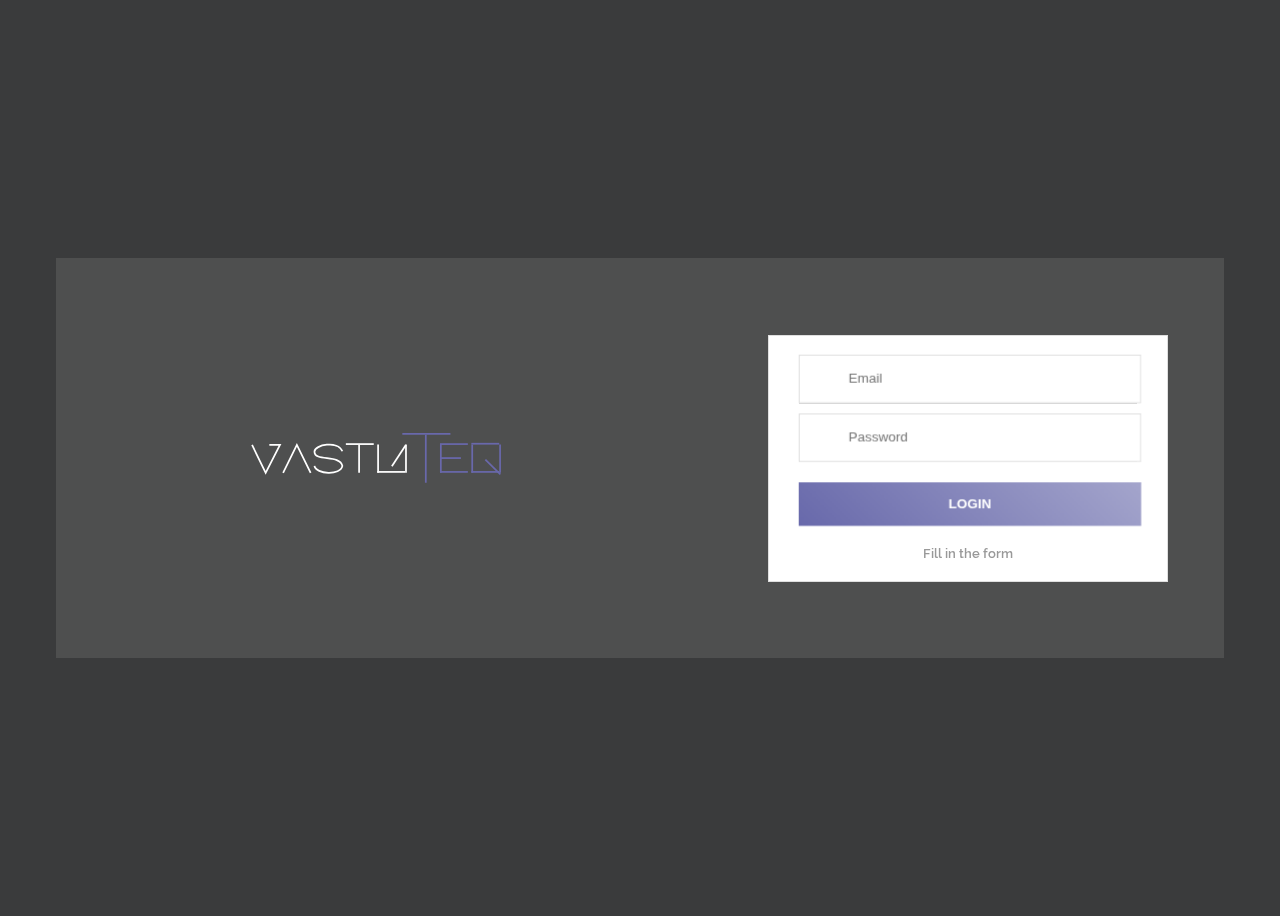
<file: index.html>
<!DOCTYPE html>
<html lang="en">
<head>
    <meta charset="UTF-8">
    <meta name="viewport" content="width=device-width, initial-scale=1.0">
    <title>vastuTeq</title>

    <!-- FAVICON -->
    <link rel="icon" href="icons/favicon.ico" type="image/ico">
    <!-- FONTAWESOME CSS -->
    <link rel="stylesheet" href="assets/fontawesome/css/all.min.css">
    <!-- CUSTOM CSS -->
    <link rel="stylesheet" href="css/index.css">
    <!-- JQUERY -->
    <script src="js/helper/jquery.min.js"></script>
    <!-- D3 JS SCRIPT -->
    <script src="js/main.js" type="module" defer></script>

</head>
<body style="background-color: #3a3b3c;">
    <section class="--login-page">
        <div class="logo-box">
            <img class="logo" src="assets/logo/logo2.svg" alt="logo">
        </div>
        <div class="login-box">
            <div class="form" id="form">
                <div class="field email">
                  <div class="icon"></div>
                  <input class="input" id="email" type="email" placeholder="Email" autocomplete="off"/>
                </div>
                <div class="field password">
                  <div class="icon"></div>
                  <input class="input" id="password" type="password" placeholder="Password"/>
                </div>
                <button class="button" id="submit">LOGIN
                  <div class="side-top-bottom"></div>
                  <div class="side-left-right"></div>
                </button><small>Fill in the form</small>
            </div>
        </div>
    </section>
</body>
</html>
</file>
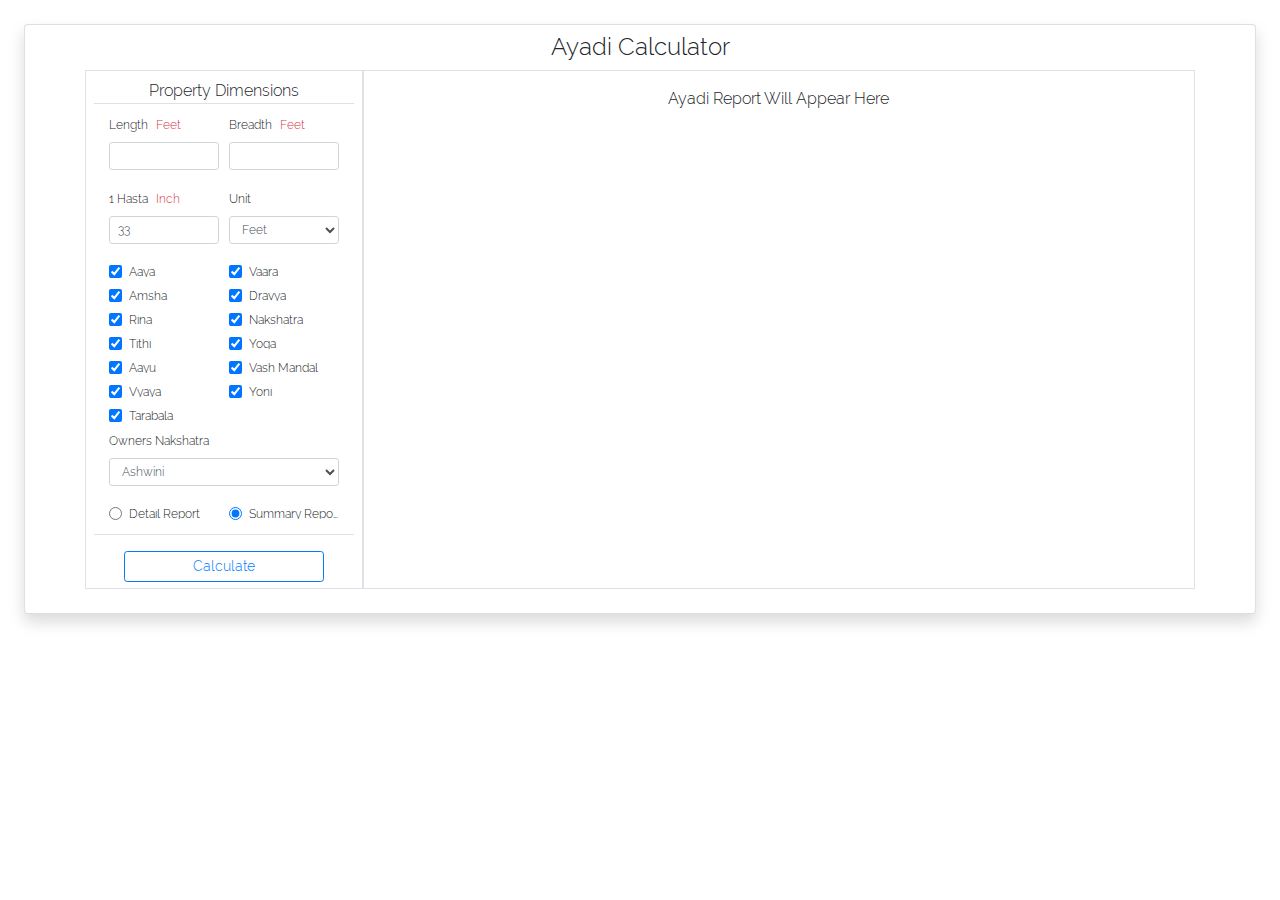
<file: ayadi.html>
<!DOCTYPE html>
<html lang="en">
<head>
    <meta charset="UTF-8">
    <meta name="viewport" content="width=device-width, initial-scale=1.0">
    <title>vastuTeq</title>
    <!-- FAVICON -->
    <link rel="icon" href="assets/icons/favicon.ico" type="image/ico">
    <!-- BOOTSTRAP CSS -->
    <link rel="stylesheet" href="css/bootstrap.min.css">
    <!-- FONTAWESOME CSS -->
    <link rel="stylesheet" href="assets/fontawesome/css/all.min.css">
    <!-- CUSTOM CSS -->
    <link rel="stylesheet" href="css/ayadi.css">


    <!-- JQUERY -->
    <script src="js/helper/jquery.min.js"></script>
    <!-- POPPER JS -->
    <script src="js/helper/popper.min.js"></script>
    <!-- BOOTSTRAP JS -->
    <script src="js/helper/bootstrap.min.js"></script>
    <!-- D3 JS SCRIPT -->
    <script src="js/d3.min.js"></script>
    <!-- FONTAWESOME JS -->
    <script src="assets/fontawesome/js/all.min.js"></script>
    <!-- CUSTOM JS -->
</head>
<body>
    <section class="ayadi-container p-4">
        <div class="card p-2 pb-4">
            <h4 class="text-center">Ayadi Calculator</h4>
            <div class="container d-flex justify-content-center overflow-auto">
                <div class="w-25 border p-2">

                    <div class="container text-center border-bottom">
                        Property Dimensions
                    </div>

                    <div class="container mt-2">
                        <div class="form-row">
                            <div class="col-md-6">
                                <div class="form-group">
                                    <label class="text-sm" for="exampleFormControlInput1">Length</label><span class="text-sm ml-2 text-danger unit-text">Feet</span>
                                    <input type="number" class="form-control form-control-sm text-sm" id="exampleFormControlInput1" placeholder="" name="length">
                                </div>
                            </div>
                            <div class="col-md-6">
                                <div class="form-group">
                                    <label class="text-sm" for="exampleFormControlInput1">Breadth</label><span class="text-sm ml-2 text-danger unit-text">Feet</span>
                                    <input type="number" class="form-control form-control-sm text-sm" id="exampleFormControlInput1" placeholder="" name="breadth">
                                </div>
                            </div>
                            <div class="col-md-6">
                                <div class="form-group">
                                    <label class="text-sm" for="exampleFormControlInput1">1 Hasta</label><span class="text-sm ml-2 text-danger">Inch</span>
                                    <input type="number" class="form-control form-control-sm text-sm" id="exampleFormControlInput1" placeholder="" name="hasta" value="33">
                                </div>
                            </div>
                            <div class="col-md-6">
                                <div class="form-group">
                                    <label class="text-sm" for="exampleFormControlInput1">Unit</label>
                                    <select class="form-control form-control-sm text-sm" name="dimension-unit">
                                        <option value="feet" selected>Feet</option>
                                        <option value="inch">Inch</option>
                                        <option value="meter">Meter</option>
                                        <option value="yard">Yard</option>
                                    </select>
                                </div>
                            </div>
                        </div>
                    </div>

                    <div class="container">
                       <div class="form-row">
                           <div class="col-md-6">
                               <div class="form-check">
                                    <input class="form-check-input" type="checkbox" value="" id="defaultCheck1" checked>
                                    <label class="form-check-label text-sm overflow-elipsis" for="defaultCheck1">
                                    Aaya
                                    </label>
                                </div>
                            </div>
                            <div class="col-md-6">
                                <div class="form-check">
                                     <input class="form-check-input" type="checkbox" value="" id="defaultCheck1" checked>
                                     <label class="form-check-label text-sm overflow-elipsis" for="defaultCheck1">
                                     Vaara
                                     </label>
                                 </div>
                            </div>
                            <div class="col-md-6">
                                <div class="form-check">
                                     <input class="form-check-input" type="checkbox" value="" id="defaultCheck1" checked>
                                     <label class="form-check-label text-sm overflow-elipsis" for="defaultCheck1">
                                     Amsha
                                     </label>
                                 </div>
                            </div>
                            <div class="col-md-6">
                                <div class="form-check">
                                     <input class="form-check-input" type="checkbox" value="" id="defaultCheck1" checked>
                                     <label class="form-check-label text-sm overflow-elipsis" for="defaultCheck1">
                                     Dravya
                                     </label>
                                 </div>
                            </div>
                            <div class="col-md-6">
                                <div class="form-check">
                                     <input class="form-check-input" type="checkbox" value="" id="defaultCheck1" checked>
                                     <label class="form-check-label text-sm overflow-elipsis" for="defaultCheck1">
                                     Rina
                                     </label>
                                 </div>
                            </div>
                            <div class="col-md-6">
                                <div class="form-check">
                                     <input class="form-check-input" type="checkbox" value="" id="defaultCheck1" checked>
                                     <label class="form-check-label text-sm overflow-elipsis" for="defaultCheck1">
                                     Nakshatra
                                     </label>
                                 </div>
                            </div>
                            <div class="col-md-6">
                                <div class="form-check">
                                     <input class="form-check-input" type="checkbox" value="" id="defaultCheck1" checked>
                                     <label class="form-check-label text-sm overflow-elipsis" for="defaultCheck1">
                                     Tithi
                                     </label>
                                 </div>
                            </div>
                            <div class="col-md-6">
                                <div class="form-check">
                                     <input class="form-check-input" type="checkbox" value="" id="defaultCheck1" checked>
                                     <label class="form-check-label text-sm overflow-elipsis" for="defaultCheck1">
                                     Yoga
                                     </label>
                                 </div>
                             </div>
                             <div class="col-md-6">
                                <div class="form-check">
                                     <input class="form-check-input" type="checkbox" value="" id="defaultCheck1" checked>
                                     <label class="form-check-label text-sm overflow-elipsis" for="defaultCheck1">
                                     Aayu
                                     </label>
                                 </div>
                             </div>
                             <div class="col-md-6">
                                <div class="form-check">
                                     <input class="form-check-input" type="checkbox" value="" id="defaultCheck1" checked>
                                     <label class="form-check-label text-sm overflow-elipsis" for="defaultCheck1">
                                     Vash Mandal
                                     </label>
                                 </div>
                             </div>
                             <div class="col-md-6">
                                <div class="form-check">
                                     <input class="form-check-input" type="checkbox" value="" id="defaultCheck1" checked>
                                     <label class="form-check-label text-sm overflow-elipsis" for="defaultCheck1">
                                     Vyaya
                                     </label>
                                 </div>
                             </div>
                             <div class="col-md-6">
                                <div class="form-check">
                                     <input class="form-check-input" type="checkbox" value="" id="defaultCheck1" checked>
                                     <label class="form-check-label text-sm overflow-elipsis" for="defaultCheck1">
                                     Yoni
                                     </label>
                                 </div>
                             </div>
                             <div class="col-md-6">
                                <div class="form-check">
                                     <input class="form-check-input" type="checkbox" value="" id="defaultCheck1" checked>
                                     <label class="form-check-label text-sm overflow-elipsis" for="defaultCheck1">
                                     Tarabala
                                     </label>
                                 </div>
                             </div>
                             <div class="col-md-12">
                                <div class="form-group">
                                    <label class="text-sm" for="exampleFormControlInput1">Owners Nakshatra</label>
                                    <select class="form-control form-control-sm text-sm" name="owner-nakshatra">
                                    </select>
                                </div>
                             </div>
                       </div> 
                    </div>

                    <div class="container">
                        <div class="form-row">
                            <div class="col-md-6">
                                <div class="form-check">
                                    <input class="form-check-input" type="radio" name="exampleRadios" id="exampleRadios1" value="option1" checked>
                                    <label class="form-check-label text-sm overflow-elipsis" for="exampleRadios1">
                                      Detail Report
                                    </label>
                                  </div>
                            </div>
                            <div class="col-md-6">
                                <div class="form-check">
                                    <input class="form-check-input" type="radio" name="exampleRadios" id="exampleRadios1" value="option1" checked>
                                    <label class="form-check-label text-sm overflow-elipsis" for="exampleRadios1">
                                      Summary Report
                                    </label>
                                  </div>
                            </div>
                        </div>
                    </div>

                    <div class="container mt-2 border-top pt-3">
                        <div class="col-md-12">
                            <button type="submit" class="btn btn-outline-primary btn-sm btn-block calculate-btn">Calculate</button>
                        </div>
                    </div>

                </div>

                <div class="w-75 border p-3 display-report-area overflow-auto text-center">
                    Ayadi Report Will Appear Here
                </div>
            </div>
        </div>
    </section>

    <script src="js/ayadi.js" type="module" defer></script>
</body>
</html>
</file>
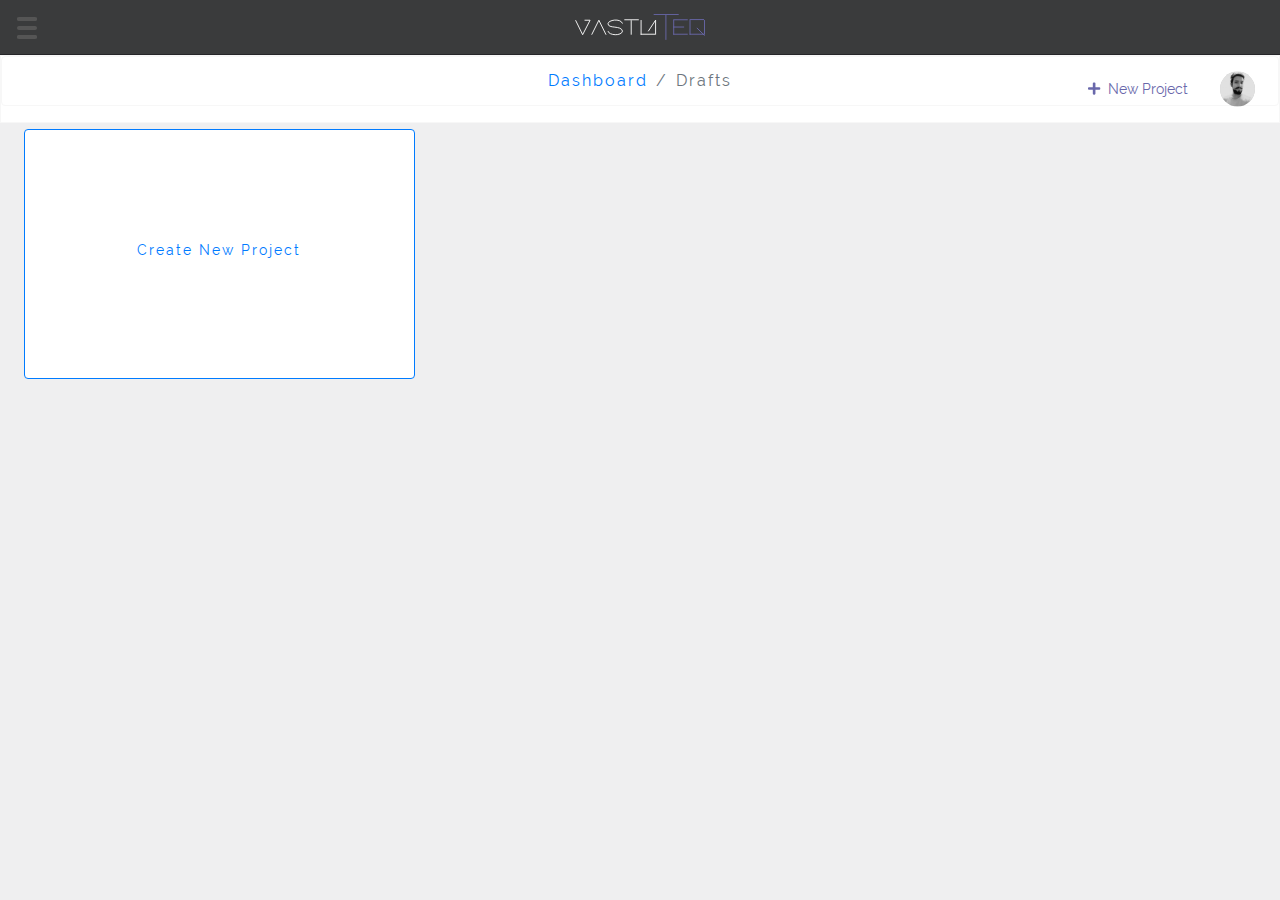
<file: dashboard.html>
<!DOCTYPE html>
<html lang="en">

<head>
    <meta charset="UTF-8">
    <meta name="viewport" content="width=device-width, initial-scale=1.0">
    <title>vastuTeq</title>

    <!-- FAVICON -->
    <link rel="icon" href="assets/icons/favicon.ico" type="image/ico">
    <!-- BOOTSTRAP CSS -->
    <link rel="stylesheet" href="css/bootstrap.min.css">
    <!-- FONTAWESOME CSS -->
    <link rel="stylesheet" href="assets/fontawesome/css/all.min.css">
    <!-- CUSTOM CSS -->
    <link rel="stylesheet" href="css/main.css">


    <!-- JQUERY -->
    <script src="js/helper/jquery.min.js"></script>
    <!-- POPPER JS -->
    <script src="js/helper/popper.min.js"></script>
    <!-- BOOTSTRAP JS -->
    <script src="js/helper/bootstrap.min.js"></script>
    <!-- FONTAWESOME JS -->
    <script src="assets/fontawesome/js/all.min.js"></script>
    <!-- D3 JS -->
    <script src="js/d3.min.js"></script>
    <!-- CUSTOM JS -->
    <script src="js/dashboard.js" type="module" defer></script>

</head>

<body>
    <!-- 
    //////////////////////////////// --- H E A D E R ---  ////////////////////////////////
    -->
    <section class="header">
        <div class="title-bar">
            <img class="logo" src="assets/logo/logo2.svg" alt="logo" width="130">
        </div>
        <div id="dynamicBar">
            <nav aria-label="breadcrumb">
                <ol class="breadcrumb">
                    <li class="breadcrumb-item"><a href="#">Dashboard</a></li>
                    <li class="breadcrumb-item active" aria-current="page">Drafts</li>
                </ol>
            </nav>
            <div class="dynamicbar-right">
                <button type="button" class="btn btn-sm btn-outline rounded-0" data-toggle="modal"
                    data-target="#modal"><i class="fas fa-plus"></i>&nbsp;&nbsp;New Project</button>
                <img class="profile thumbnail rounded-circle" src="assets/images/thumbnail.png" alt="user" width="20"
                    id="profileButton" data-toggle="dropdown" aria-haspopup="true" aria-expanded="false">
                <div class="dropdown-menu dropdown-menu-right" aria-labelledby="profileButton">
                    <a class="dropdown-item modal__trigger" href="#" data-modal="#modal3"><i
                            class="fas fa-cog"></i>&nbsp;&nbsp;Setting</a>
                    <a class="dropdown-item" href="#"><i class="fas fa-sign-out-alt"></i>&nbsp;&nbsp;Sign Out</a>
                </div>
            </div>
        </div>
    </section>

    <!-- M E N U  I C O N -->
    <span class="toggle-button">
        <div class="menu-bar menu-bar-top"></div>
        <div class="menu-bar menu-bar-middle"></div>
        <div class="menu-bar menu-bar-bottom"></div>
    </span>

    <!-- M E N U  I T E M S -->
    <div class="menu-wrap">
        <div class="menu-sidebar">
            <ul class="menu">
                <li><a href="#">Home</a></li>
                <li><a href="#">Dashboard</a></li>
                <li><a href="#">Client</a></li>
                <li><a href="#">Properties</a></li>
                <!-- <li class="menu-item-has-children"><a href="#">Click The Arrow</a>
                    <span class="sidebar-menu-arrow"></span>
                    <ul class="sub-menu">
                        <li><a href="#">Alignment</a></li>
                        <li><a href="#">Markup</a></li>
                        <li><a href="#">Comments</a></li>
                    </ul>
                </li> -->
                <li><a target="_blank" href="ayadi.html">Ayadi Calculator</a></li>
                <li><a target="_blank" href="devtas.html">Devtas</a></li>
            </ul>
        </div>
    </div>


    <!-- 
    //////////////////////////////// --- D R A W  A R E A ---  ////////////////////////////////
    -->
    <section id="mainArea" class="p-4">
            <div id="mapsContainer" class="row justify-content-md-start">
                <div class="col-lg-4 col-md-6 col-sm-12 mb-4">
                    <div class="card rounded border border-primary bubbly-button" data-toggle="modal"
                        data-target="#modal">
                        <div class="card-body d-flex justify-content-center align-items-center">
                            <h5 class="text-small text-primary create-new">Create New Project</h5>
                        </div>
                    </div>
                </div>

                <!-- <div class="col-lg-4 col-md-6 col-sm-12 mb-4">
                    <div class="card rounded bubbly-button p-1">
                        <img class="card-img-top" src="/assets/images/swastika.svg" alt="Card image cap">
                        <div class="card-body">
                            <div class="project-name card-text">
                                Project Name
                            </div>
                            <div class="last-update card-text">
                                Last edited 19 hours ago
                            </div>
                        </div>
                    </div>
                </div>
                <div class="col-lg-4 col-md-6 col-sm-12 mb-4">
                    <div class="card rounded bubbly-button p-1">
                        <img class="card-img-top" src="/assets/images/om.svg" alt="Card image cap">
                        <div class="card-body">
                            <div class="project-name card-text">
                                Project Name
                            </div>
                            <div class="last-update card-text">
                                Last edited 19 hours ago
                            </div>
                        </div>
                    </div>
                </div>
                <div class="col-lg-4 col-md-6 col-sm-12 mb-4">
                    <div class="card rounded bubbly-button p-1">
                        <img class="card-img-top" src="/assets/images/swastika.svg" alt="Card image cap">
                        <div class="card-body">
                            <div class="project-name card-text">
                                Project Name
                            </div>
                            <div class="last-update card-text">
                                Last edited 19 hours ago
                            </div>
                        </div>
                    </div>
                </div>
                <div class="col-lg-4 col-md-6 col-sm-12 mb-4">
                    <div class="card rounded bubbly-button p-1">
                        <img class="card-img-top" src="/assets/images/om.svg" alt="Card image cap">
                        <div class="card-body">
                            <div class="project-name card-text">
                                Project Name
                            </div>
                            <div class="last-update card-text">
                                Last edited 19 hours ago
                            </div>
                        </div>
                    </div>
                </div> -->
            </div>
    </section>

    <!-- 
    //////////////////////////////// --- R I G H T  S I D E B A R ---  ////////////////////////////////
    -->
    <!-- <section class="right-sidebar"></section> -->


    <!-- 
    //////////////////////////////// --- A P P  M O D A L ---  ////////////////////////////////
    -->

    <div class="modal fade" id="modal" tabindex="-1" role="dialog" aria-labelledby="exampleModalLabel"
        aria-hidden="true">
        <div class="modal-dialog modal-dialog-centered modal-lg" role="document">
            <div class="modal-content">
                <div class="modal-header p-1 pl-3 pr-3">
                    <h5 class="modal-title" id="exampleModalLabel">Client & Property</h5>
                    <button type="button" class="close" data-dismiss="modal" aria-label="Close">
                        <span aria-hidden="true">&times;</span>
                    </button>
                </div>
                <div class="modal-body">
                    <h5 class="mb-4">Client Info</h5>
                    <form>
                        <div class="form-row">
                            <div class="form-group col-md-6">
                                <label for="inputEmail4">Full Name</label>
                                <input type="text" class="form-control form-control-sm" id="inputEmail4"
                                    placeholder="Name">
                            </div>
                            <div class="form-group col-md-6">
                                <label for="inputEmail4">Mobile No.</label>
                                <input type="number" class="form-control form-control-sm" id="inputEmail4"
                                    placeholder="Mobile No.">
                            </div>
                        </div>
                        <div class="form-row">
                            <div class="form-group col-md-6">
                                <label for="inputEmail4">Email</label>
                                <input type="email" class="form-control form-control-sm" id="inputEmail4"
                                    placeholder="Email">
                            </div>
                            <div class="form-group col-md-6">
                                <label for="inputAddress">Address</label>
                                <input type="text" class="form-control form-control-sm" id="inputAddress"
                                    placeholder="1234 Main St">
                            </div>
                        </div>

                        <h5 class="mb-4">Property Info</h5>
                        <div class="form-row">
                            <div class="form-group col-md-4">
                                <label for="inputEmail4">Name</label>
                                <input type="text" class="form-control form-control-sm" id="inputEmail4"
                                    placeholder="property name">
                            </div>
                            <div class="form-group col-md-4">
                                <label for="inputEmail4">Category</label>
                                <input type="text" class="form-control form-control-sm" id="inputEmail4"
                                    placeholder="property category">
                            </div>
                            <div class="form-group col-md-4">
                                <label for="inputEmail4">Type</label>
                                <input type="text" class="form-control form-control-sm" id="inputEmail4"
                                    placeholder="property type">
                            </div>
                        </div>
                        <div class="form-row">
                            <div class="form-group col-md-6">
                                <label for="inputEmail4">Owner</label>
                                <input type="text" class="form-control form-control-sm" id="inputEmail4"
                                    placeholder="property owner">
                            </div>
                            <div class="form-group col-md-6">
                                <label for="inputAddress">Address</label>
                                <input type="text" class="form-control form-control-sm" id="inputAddress"
                                    placeholder="property address">
                            </div>
                        </div>
                    </form>
                    <div class="modal-footer p-1 pl-3 pr-3">
                        <button type="button" class="btn btn-outline-secondary btn-sm rounded-0" data-dismiss="modal">Close</button>
                        <button type="button" class="btn btn-outline-primary btn-sm rounded-0 save-info">Save Info</button>
                    </div>
                </div>
            </div>
        </div>

</body>

</html>
</file>
<file: css/index.css>
/***
-------------------- A P P  F O N T S --------------------
***/

@font-face {
  font-family: "Raleway-Thin";
  src: url("/assets/fonts/Raleway-Thin.ttf");
}
@font-face {
  font-family: "Raleway-Light";
  src: url("/assets/fonts/Raleway-Light.ttf");
}
@font-face {
  font-family: "Raleway-Regular";
  src: url("/assets/fonts/Raleway-Regular.ttf");
}
@font-face {
  font-family: "Raleway-SemiBold";
  src: url("/assets/fonts/Raleway-SemiBold.ttf");
}
@font-face {
  font-family: "Raleway-Bold";
  src: url("/assets/fonts/Raleway-Bold.ttf");
}



/***
-------------------- L O G I N  P A G E  S T A R T S --------------------
***/

*, *::before, *::after {
    box-sizing: border-box;
}

body {
  height: 100vh;
  display: flex;
  justify-content: center;
  align-items: center;
  padding: 3rem;
  font-family: 'Raleway-SemiBold';
}
 
.--login-page {
    width: 100%;
    height: 400px;
    display: flex;
    justify-content: space-between;
    align-items: center;
    padding: 3.5rem;

    background-color: rgba(255,255,255,0.1);
  
    /* background: url('/assets/images/favicon.svg') no-repeat;
    background-position: center; */

}

.logo {
    width: 250px;
}

.logo-box {
    width: 50%;
    display: flex;
    justify-content: center;
    align-items: center;
}

.login-box {
    display: flex;
    justify-content: center;
    align-items: center;
}

.form {
    margin: auto;
    width: 400px;
    padding: 20px 30px;
    background: #fff;
    border: 1px solid #dfdfdf;
    -webkit-transform-style: preserve-3d;
            transform-style: preserve-3d;
    -webkit-perspective-origin: 50px center;
            perspective-origin: 50px center;
    -webkit-perspective: 2000px;
            perspective: 2000px;
    -webkit-transition: -webkit-transform 1s ease;
    transition: -webkit-transform 1s ease;
    transition: transform 1s ease;
    transition: transform 1s ease, -webkit-transform 1s ease;
  }
  .form::before, .form::after {
    content: "";
    position: absolute;
    width: 100%;
    left: 0;
  }
  .form::before {
    height: 100%;
    top: 0;
    -webkit-transform: translateZ(-100px);
            transform: translateZ(-100px);
    background: #333;
    opacity: 0.3;
  }
  .form::after {
    content: "SUCCESS!";
    -webkit-transform: translateY(-50%) translateZ(-101px) scaleX(-1);
            transform: translateY(-50%) translateZ(-101px) scaleX(-1);
    top: 50%;
    color: #222;
    text-align: center;
    font-weight: bold;
  }
  
  .field {
    position: relative;
    background: #cfcfcf;
    -webkit-transform-style: preserve-3d;
            transform-style: preserve-3d;
  }
  .field + .field {
    margin-top: 10px;
  }
  
  .icon {
    width: 24px;
    height: 24px;
    position: absolute;
    top: calc(50% - 12px);
    left: 12px;
    -webkit-transform: translateZ(50px);
            transform: translateZ(50px);
    -webkit-transform-style: preserve-3d;
            transform-style: preserve-3d;
  }
  .icon::before, .icon::after {
    content: "";
    display: block;
    width: 100%;
    height: 100%;
    position: absolute;
    top: 0;
    left: 0;
  }
  .icon::after {
    -webkit-transform: translateZ(-23px);
            transform: translateZ(-23px);
    opacity: 0.5;
  }
  
  .input {
    border: 1px solid #dfdfdf;
    background: #fff;
    height: 48px;
    line-height: 48px;
    padding: 0 10px 0 48px;
    width: 100%;
    -webkit-transform: translateZ(26px);
            transform: translateZ(26px);
  }
  
  .button {
    display: block;
    width: 100%;
    border: 0;
    text-align: center;
    font-weight: bold;
    color: #fff;
    background: linear-gradient(45deg, #6869ab, #a4a5cc);
    margin-top: 20px;
    padding: 14px;
    position: relative;
    -webkit-transform-style: preserve-3d;
            transform-style: preserve-3d;
    -webkit-transform: translateZ(26px);
            transform: translateZ(26px);
    -webkit-transition: -webkit-transform 0.3s ease;
    transition: -webkit-transform 0.3s ease;
    transition: transform 0.3s ease;
    transition: transform 0.3s ease, -webkit-transform 0.3s ease;
    cursor: pointer;
  }
  .button:hover {
    -webkit-transform: translateZ(13px);
            transform: translateZ(13px);
  }
  
  .side-top-bottom {
    width: 100%;
  }
  .side-top-bottom::before, .side-top-bottom::after {
    content: "";
    width: 100%;
    height: 26px;
    background: linear-gradient(45deg, #6869ab, #a4a5cc);
    position: absolute;
    left: 0;
  }
  .side-top-bottom::before {
    -webkit-transform-origin: center top;
            transform-origin: center top;
    -webkit-transform: translateZ(-26px) rotateX(90deg);
            transform: translateZ(-26px) rotateX(90deg);
    top: 0;
  }
  .side-top-bottom::after {
    -webkit-transform-origin: center bottom;
            transform-origin: center bottom;
    -webkit-transform: translateZ(-26px) rotateX(-90deg);
            transform: translateZ(-26px) rotateX(-90deg);
    bottom: 0;
  }
  
  .side-left-right {
    height: 100%;
  }
  .side-left-right::before, .side-left-right::after {
    content: "";
    height: 100%;
    width: 26px;
    position: absolute;
    top: 0;
  }
  .side-left-right::before {
    background: #6869ab;
    -webkit-transform-origin: left center;
            transform-origin: left center;
    -webkit-transform: rotateY(90deg);
            transform: rotateY(90deg);
    left: 0;
  }
  .side-left-right::after {
    background: #a4a5cc;
    -webkit-transform-origin: right center;
            transform-origin: right center;
    -webkit-transform: rotateY(-90deg);
            transform: rotateY(-90deg);
    right: 0;
  }
  
  .email .icon::before, .email .icon::after {
    background: url(https://image.flaticon.com/icons/svg/131/131040.svg) center/contain no-repeat;
  }
  
  .password .icon::before, .password .icon::after {
    background: url(https://image.flaticon.com/icons/svg/130/130996.svg) center/contain no-repeat;
  }
  
  .face-up-left {
    -webkit-transform: rotateY(-30deg) rotateX(30deg);
            transform: rotateY(-30deg) rotateX(30deg);
  }
  
  .face-up-right {
    -webkit-transform: rotateY(30deg) rotateX(30deg);
            transform: rotateY(30deg) rotateX(30deg);
  }
  
  .face-down-left {
    -webkit-transform: rotateY(-30deg) rotateX(-30deg);
            transform: rotateY(-30deg) rotateX(-30deg);
  }
  
  .face-down-right {
    -webkit-transform: rotateY(30deg) rotateX(-30deg);
            transform: rotateY(30deg) rotateX(-30deg);
  }
  
  .form-complete {
    -webkit-animation: formComplete 2s ease;
            animation: formComplete 2s ease;
  }
  
  .form-error {
    -webkit-animation: formError 2s ease;
            animation: formError 2s ease;
  }
  
  input:active, input:focus, button:active, button:focus {
    outline: none;
    border: 1px solid #a4a5cc;
  }
  
  @-webkit-keyframes formComplete {
    50%, 55% {
      -webkit-transform: rotateX(30deg) rotateY(180deg);
              transform: rotateX(30deg) rotateY(180deg);
    }
    100% {
      -webkit-transform: rotateX(0deg) rotateY(1turn);
              transform: rotateX(0deg) rotateY(1turn);
    }
  }
  
  @keyframes formComplete {
    50%, 55% {
      -webkit-transform: rotateX(30deg) rotateY(180deg);
              transform: rotateX(30deg) rotateY(180deg);
    }
    100% {
      -webkit-transform: rotateX(0deg) rotateY(1turn);
              transform: rotateX(0deg) rotateY(1turn);
    }
  }
  @-webkit-keyframes formError {
    0%, 100% {
      -webkit-transform: rotateX(0deg) rotateY(0deg);
              transform: rotateX(0deg) rotateY(0deg);
    }
    25% {
      -webkit-transform: rotateX(-25deg);
              transform: rotateX(-25deg);
    }
    33% {
      -webkit-transform: rotateX(-25deg) rotateY(45deg);
              transform: rotateX(-25deg) rotateY(45deg);
    }
    66% {
      -webkit-transform: rotateX(-25deg) rotateY(-30deg);
              transform: rotateX(-25deg) rotateY(-30deg);
    }
  }
  @keyframes formError {
    0%, 100% {
      -webkit-transform: rotateX(0deg) rotateY(0deg);
              transform: rotateX(0deg) rotateY(0deg);
    }
    25% {
      -webkit-transform: rotateX(-25deg);
              transform: rotateX(-25deg);
    }
    33% {
      -webkit-transform: rotateX(-25deg) rotateY(45deg);
              transform: rotateX(-25deg) rotateY(45deg);
    }
    66% {
      -webkit-transform: rotateX(-25deg) rotateY(-30deg);
              transform: rotateX(-25deg) rotateY(-30deg);
    }
  }
  small {
    color: #999;
    text-align: center;
    display: block;
    margin-top: 20px;
    -webkit-backface-visibility: hidden;
            backface-visibility: hidden;
  }
  
  /* html, body {
    width: 100%;
    height: 100%;
    display: -webkit-box;
    display: flex;
    background: linear-gradient(45deg, #83a4d4, #b6fbff);
  }
  
  /***
  -------------------- L O G I N  P A G E  E N D --------------------
  ***/
</file>
<file: css/ayadi.css>
/***
-------------------- A P P  F O N T S --------------------
***/

@font-face {
    font-family: "Raleway-Thin";
    src: url("/assets/fonts/Raleway-Thin.ttf");
  }
  @font-face {
    font-family: "Raleway-Light";
    src: url("/assets/fonts/Raleway-Light.ttf");
  }
  @font-face {
    font-family: "Raleway-Regular";
    src: url("/assets/fonts/Raleway-Regular.ttf");
  }
  @font-face {
    font-family: "Raleway-SemiBold";
    src: url("/assets/fonts/Raleway-SemiBold.ttf");
  }
  @font-face {
    font-family: "Raleway-Bold";
    src: url("/assets/fonts/Raleway-Bold.ttf");
  }

.text-sm {
    font-size: 12px !important;
}  

.overflow-elipsis {
  white-space: nowrap; 
  width: 90px; 
  overflow: hidden;
  text-overflow: ellipsis; 
}

.form-check-label {
  line-height: 10px;
}



body {
    font-family: 'Raleway-Light';
}  

.ayadi-container {
    width: 100%;
    height: 100vh;
}

.card {
    height: 590px;
    box-shadow: 0 8px 16px rgba(0,0,0,0.15);
}

.display-report-area {
  height: 100%;
}
</file>
<file: css/main.css>
/***
-------------------- A P P  F O N T S --------------------
***/
@font-face {
  font-family: "Raleway-Thin";
  src: url("/assets/fonts/Raleway-Thin.ttf");
}

@font-face {
  font-family: "Raleway-Light";
  src: url("/assets/fonts/Raleway-Light.ttf");
}

@font-face {
  font-family: "Raleway-Regular";
  src: url("/assets/fonts/Raleway-Regular.ttf");
}

@font-face {
  font-family: "Raleway-SemiBold";
  src: url("/assets/fonts/Raleway-SemiBold.ttf");
}

@font-face {
  font-family: "Raleway-Bold";
  src: url("/assets/fonts/Raleway-Bold.ttf");
}

/***
-------------------- B A S I C  C L A S S E S --------------------
***/
.grid {
  display: -webkit-box;
  display: -ms-flexbox;
  display: flex;
  -webkit-box-pack: center;
      -ms-flex-pack: center;
          justify-content: center;
  -webkit-box-align: center;
      -ms-flex-align: center;
          align-items: center;
}

.text-light {
  color: #999 !important;
}

.text-dark {
  color: #4f4f4f !important;
}

.text-black {
  color: black !important;
}

.text-white {
  color: white !important;
}

.text-sm {
  font-size: 12px !important;
}

.text-xs {
  font-size: 10px !important;
}

.overflow-elipsis {
  white-space: nowrap;
  width: 200px;
  overflow: hidden;
  text-overflow: ellipsis;
}

.overflow-scroll {
  overflow: scroll;
}

.text-bold {
  font-family: "Raleway-Bold";
}

.text-normal {
  font-family: "Raleway-Regular";
}

.text-light {
  font-family: "Raleway-Light";
}

.btn.active.focus, .btn.active:focus, .btn.focus, .btn:active.focus, .btn:active:focus, .btn:focus {
  outline: 0 !important;
  border-width: 0 !important;
}

.navbar {
  height: 35px !important;
  border-bottom: 1px solid #f7f7f7;
  background-color: #fff !important;
}

.navbar .menu-item {
  font-size: 13px;
}

.navbar .menu-item:focus {
  color: #fff !important;
  background-color: #6968ab;
}

.navbar .menu-item:focus > img {
  -webkit-filter: invert(100%);
          filter: invert(100%);
}

.navbar .dropdown-item {
  font-size: 12px;
}

.border-thick {
  border-color: #6869ab !important;
  border-width: 1px !important;
}

.divider {
  width: 100%;
  border-top: 1px solid #ccc;
}

.input-group-text {
  font-size: 10px !important;
}

font-light {
  font-family: "Raleway-Light" !important;
}

font-medium {
  font-family: "Raleway-Medium" !important;
}

font-semibold {
  font-family: "Raleway-SemiBold" !important;
}

font-bold {
  font-family: "Raleway-Bold" !important;
}

.margin-h {
  margin: 0px 8px;
}

input[type="number"]::-webkit-outer-spin-button, input[type="number"]::-webkit-inner-spin-button {
  -webkit-appearance: none;
  margin: 0;
}

input[type="number"] {
  -moz-appearance: textfield;
}

#rightSidebar::-webkit-scrollbar {
  width: 0 !important;
}

#rightSidebar {
  overflow: -moz-scrollbars-none;
}

/***
-------------------- A P P  C O L O R S --------------------
***/
/************************** X ***************************/
body {
  margin: 0;
  padding: 0;
  letter-spacing: 2px;
  font-family: "Raleway-Regular";
  -webkit-box-sizing: border-box;
          box-sizing: border-box;
  background-color: #efeff0;
  color: #4f4f4f;
  overflow: hidden;
}

/***
-------------------- B U B B L Y  B U T T O N  S T A R T --------------------
***/
:root {
  --txt-color: #fff;
  --txt-box-bg: #424242;
  --main-bg: #000;
  /* front page title text */
  --main-front-color: #00a8ff;
  --second-front-color: #e84118;
  --third-front-color: #fbc531;
}

@-webkit-keyframes stroke-rainbow {
  0% {
    border-color: var(--main-front-color);
    -webkit-text-stroke-color: var(--main-front-color);
  }
  25% {
    border-color: var(--second-front-color);
    -webkit-text-stroke-color: var(--second-front-color);
  }
  50% {
    border-color: var(--third-front-color);
    -webkit-text-stroke-color: var(--third-front-color);
  }
  75% {
    border-color: var(--second-front-color);
    -webkit-text-stroke-color: var(--second-front-color);
  }
  100% {
    border-color: var(--main-front-color);
    -webkit-text-stroke-color: var(--main-front-color);
  }
}

@keyframes stroke-rainbow {
  0% {
    border-color: var(--main-front-color);
    -webkit-text-stroke-color: var(--main-front-color);
  }
  25% {
    border-color: var(--second-front-color);
    -webkit-text-stroke-color: var(--second-front-color);
  }
  50% {
    border-color: var(--third-front-color);
    -webkit-text-stroke-color: var(--third-front-color);
  }
  75% {
    border-color: var(--second-front-color);
    -webkit-text-stroke-color: var(--second-front-color);
  }
  100% {
    border-color: var(--main-front-color);
    -webkit-text-stroke-color: var(--main-front-color);
  }
}

@-webkit-keyframes text-rainbow {
  0% {
    color: var(--main-front-color);
  }
  25% {
    color: var(--second-front-color);
  }
  50% {
    color: var(--third-front-color);
  }
  75% {
    color: var(--second-front-color);
  }
  100% {
    color: var(--main-front-color);
  }
}

@keyframes text-rainbow {
  0% {
    color: var(--main-front-color);
  }
  25% {
    color: var(--second-front-color);
  }
  50% {
    color: var(--third-front-color);
  }
  75% {
    color: var(--second-front-color);
  }
  100% {
    color: var(--main-front-color);
  }
}

/***
-------------------- B U B B L Y  B U T T O N  E N D --------------------
***/
/* ==================================== */
/*		  	  Navigaton Menu		
/* ==================================== */
.menu-wrap {
  background-color: #6968ab;
  position: absolute;
  top: 105px;
  height: calc(100vh - 105px);
  width: 280px;
  margin-left: -280px;
  font-size: 1em;
  font-weight: 700;
  overflow: auto;
  -webkit-transition: 0.25s;
  transition: 0.25s;
  z-index: 10;
}

.menu-show {
  margin-left: 0;
  -webkit-box-shadow: 0 8px 16px rgba(0, 0, 0, 0.2);
          box-shadow: 0 8px 16px rgba(0, 0, 0, 0.2);
}

.menu-sidebar {
  margin: 75px 0 80px 10px;
  position: relative;
  top: 70px;
}

ul.menu {
  padding-left: 0;
}

.menu-sidebar li {
  padding: 18px 22px 0;
  list-style-type: none;
}

.menu-sidebar li > a {
  color: #f3f3f3;
  font-size: 1.18em;
  position: relative;
  text-decoration: none;
}

.menu-sidebar li > a::after {
  content: "";
  display: block;
  height: 0.15em;
  position: absolute;
  top: 100%;
  width: 100%;
  left: 50%;
  -webkit-transform: translate(-50%);
          transform: translate(-50%);
  background-image: -webkit-gradient(linear, left top, right top, color-stop(50.3%, transparent), color-stop(50.3%, #fffa3b));
  background-image: linear-gradient(to right, transparent 50.3%, #fffa3b 50.3%);
  -webkit-transition: background-position 0.2s 0.1s ease-out;
  transition: background-position 0.2s 0.1s ease-out;
  background-size: 200% auto;
}

.menu-sidebar li > a:hover::after {
  background-position: -100% 0;
}

.menu-sidebar .menu-item-has-children {
  position: relative;
}

.menu-sidebar .menu-item-has-children .sub-menu {
  display: none;
}

.sidebar-menu-arrow::after {
  content: "\f107";
  font-family: "FontAwesome";
  padding: 10px;
  color: #fffa3b;
  position: relative;
}

.sidebar-menu-arrow:hover::after {
  cursor: pointer;
  color: #fff;
}

.sidebar-menu-arrow:active::after {
  top: 2px;
}

/* ==================================== */
/*		  	  TOGGLE MENU BUTTON		
/* ==================================== */
.toggle-button {
  position: absolute;
  width: 30px;
  height: 30px;
  top: 37px;
  left: 37px;
  -webkit-transform: translate(-22px, -20px);
          transform: translate(-22px, -20px);
  padding: 2px;
  -webkit-transition: 0.25s;
  transition: 0.25s;
  z-index: 15;
}

.toggle-button:hover {
  cursor: pointer;
}

.toggle-button .menu-bar {
  position: absolute;
  border-radius: 2px;
  width: 65%;
  -webkit-transition: 0.5s;
  transition: 0.5s;
}

.toggle-button .menu-bar-top {
  border: 4px solid #555;
  border-bottom: none;
  top: 0;
}

.toggle-button .menu-bar-middle {
  height: 4px;
  background-color: #555;
  margin-top: 5px;
  margin-bottom: 5px;
  top: 4px;
}

.toggle-button .menu-bar-bottom {
  border: 4px solid #555;
  border-top: none;
  top: 18px;
}

.button-open .menu-bar-top {
  -webkit-transform: rotate(45deg) translate(8px, 8px);
          transform: rotate(45deg) translate(8px, 8px);
  -webkit-transition: 0.5s;
  transition: 0.5s;
}

.button-open .menu-bar-middle {
  -webkit-transform: translate(230px);
          transform: translate(230px);
  -webkit-transition: 0.1s ease-in;
  transition: 0.1s ease-in;
  opacity: 0;
}

.button-open .menu-bar-bottom {
  -webkit-transform: rotate(-45deg) translate(8px, -7px);
          transform: rotate(-45deg) translate(8px, -7px);
  -webkit-transition: 0.5s;
  transition: 0.5s;
}

.header {
  position: absolute;
  top: 0;
  left: 0;
  width: 100%;
}

.header .title-bar {
  height: 55px;
  display: -webkit-box;
  display: -ms-flexbox;
  display: flex;
  -webkit-box-pack: center;
      -ms-flex-pack: center;
          justify-content: center;
  -webkit-box-align: center;
      -ms-flex-align: center;
          align-items: center;
  border-bottom: 1px solid #252528;
  background-color: #3a3b3c;
}

.header #dynamicBar {
  position: relative;
  border: 1px solid #f7f7f7;
  background: #fff;
  z-index: 999;
}

.header #dynamicBar .breadcrumb {
  background-color: #fff;
  border: 1px solid #f7f7f7;
  -webkit-box-pack: center;
      -ms-flex-pack: center;
          justify-content: center;
}

.header #dynamicBar .dynamicbar-right {
  position: absolute;
  top: 50%;
  right: 24px;
  -webkit-transform: translateY(-50%);
          transform: translateY(-50%);
  display: -webkit-box;
  display: -ms-flexbox;
  display: flex;
  -webkit-box-align: center;
      -ms-flex-align: center;
          align-items: center;
}

.header #dynamicBar .dynamicbar-right button.btn-outline {
  border: #6968ab;
  color: #6968ab;
  outline: none;
}

.header #dynamicBar .dynamicbar-right button.btn-outline:active {
  -webkit-box-shadow: 7px 6px 28px 1px rgba(0, 0, 0, 0.24);
          box-shadow: 7px 6px 28px 1px rgba(0, 0, 0, 0.24);
  -webkit-transform: scale(0.98);
          transform: scale(0.98);
}

.header #dynamicBar .dynamicbar-right .profile {
  margin-left: 24px;
  width: 35px;
  display: -webkit-box;
  display: -ms-flexbox;
  display: flex;
  -webkit-box-pack: center;
      -ms-flex-pack: center;
          justify-content: center;
  -webkit-box-align: center;
      -ms-flex-align: center;
          align-items: center;
  -o-object-fit: cover;
     object-fit: cover;
  background-color: #ccc;
  cursor: pointer;
}

.header #dynamicBar .dynamicbar-right .profile:hover {
  border: 1px solid #6968ab;
}

.header #dynamicBar .dynamicbar-right .dropdown-menu {
  top: 8px !important;
  left: 0px;
  right: -14px;
}

.header #dynamicBar .dynamicbar-right .dropdown-menu .dropdown-item {
  font-size: 12px;
  color: #555;
}

.header #menubar {
  width: 100%;
  height: 50px;
  position: relative;
  border-bottom: 1px solid #fff;
  background: #f7f7f7;
  z-index: 999;
}

.header .zoom-display {
  width: 65px !important;
  padding-right: 18px;
  font-size: 14px;
  font-family: 'Raleway-SemiBold';
  -webkit-box-sizing: border-box !important;
          box-sizing: border-box !important;
}

.header .zoom-options {
  position: absolute;
  top: 6px;
  right: 25px;
}

.header .percent-icon {
  position: absolute;
  top: 4px;
  right: -2px;
  font-family: 'Raleway-Bold';
}

#mainArea {
  position: absolute;
  top: 105px;
  left: 0px;
  width: 100%;
  height: calc(100% - 105px);
  overflow: scroll;
}

#mainArea .card {
  height: 250px;
  cursor: pointer;
  -webkit-transition: 250ms all ease-in-out;
  transition: 250ms all ease-in-out;
}

#mainArea .card h5 {
  font-size: 14px;
}

#mainArea .card .create-new {
  -webkit-animation: stroke-rainbow 13s linear infinite;
          animation: stroke-rainbow 13s linear infinite;
}

#mainArea .card .create-new:hover {
  color: inherit;
}

#mainArea .card .card-img-top {
  width: 100%;
  height: 13vw;
  -o-object-fit: cover;
     object-fit: cover;
  background-color: #ccc;
}

#mainArea .card .card-text {
  font-size: 13px;
}

#mainArea .card .project-name {
  font-family: "Raleway-SemiBold";
  color: #808080;
}

#mainArea .card:hover {
  border: 1px solid #6968ab;
}

#mainArea .card:active {
  text-shadow: 0px 0px 15px #6968ab;
  -webkit-box-shadow: 7px 6px 28px 1px rgba(0, 0, 0, 0.24);
          box-shadow: 7px 6px 28px 1px rgba(0, 0, 0, 0.24);
  -webkit-transform: scale(0.98);
          transform: scale(0.98);
}

#drawArea {
  position: absolute;
  top: 90px;
  left: 0px;
  width: calc(100% - 250px);
  height: calc(100% - 90px);
}

#drawArea g.circles circle:hover {
  cursor: move;
}

#drawArea .resizing {
  fill: blue;
}

#drawArea .moving {
  fill: green;
}

#drawArea #controls {
  position: absolute;
  top: 0;
}

#drawArea #controls input {
  width: 3em;
}

#drawArea .control-circles {
  display: none;
}

#drawArea .control-circles.active {
  display: block;
}

#rightSidebar {
  position: absolute;
  top: 90px;
  right: 0px;
  width: 250px;
  height: calc(100vh - 90px);
  padding: 12px;
  border-left: 1px solid #f7f7f7;
  background-color: #fff;
  -webkit-box-sizing: border-box;
          box-sizing: border-box;
  overflow-y: scroll;
}

#rightSidebar .actionbox {
  display: none;
  -webkit-transition: 400ms ease-in-out all;
  transition: 400ms ease-in-out all;
}

#rightSidebar .actionbox.active {
  display: block !important;
  border: 0;
  border: 2px solid #EF5350 !important;
}

#rightSidebar .actionbox.active div[data-action-object] {
  height: 33px;
  cursor: pointer;
}

#rightSidebar .actionbox.active div[data-action-object]:hover {
  background-color: rgba(104, 105, 171, 0.3);
}

#rightSidebar .actionbox.active div.active[data-action-object] {
  background-color: rgba(104, 105, 171, 0.3);
}

#rightSidebar .properties-title {
  color: #495057;
}

#rightSidebar .color-pallete {
  width: 20px !important;
  height: 20px;
  cursor: pointer;
  -webkit-transition: 400ms all ease-in-out;
  transition: 400ms all ease-in-out;
}

#rightSidebar .color-pallete:hover {
  border: 1px solid #6968ab !important;
}

#rightSidebar .color-pallete.active {
  border: 2px solid #495057;
  -webkit-box-shadow: 0 4px 8px rgba(104, 105, 171, 0.5);
          box-shadow: 0 4px 8px rgba(104, 105, 171, 0.5);
}

#rightSidebar .color-box {
  width: 18px;
  height: 18px;
  background-color: cornflowerblue;
}

#rightSidebar .properties-section.opacity {
  display: none;
}

#rightSidebar .property.description {
  height: 200px;
}

#rightSidebar .property.description::-webkit-scrollbar {
  width: 0 !important;
}

#rightSidebar .property.description {
  overflow: -moz-scrollbars-none;
}

#rightSidebar .object-actions {
  -webkit-box-orient: vertical;
  -webkit-box-direction: normal;
      -ms-flex-direction: column;
          flex-direction: column;
}

#modal .modal-content {
  border-radius: 0px;
}

#appModal svg {
  width: 100%;
  height: 480px;
}

.alert {
  position: absolute;
  top: 95px;
  left: 10px;
  width: calc(100% - 270px);
  font-size: 14px;
  -webkit-box-shadow: 0px 4px 8px rgba(0, 0, 0, 0.3);
          box-shadow: 0px 4px 8px rgba(0, 0, 0, 0.3);
}

.alert button.active.focus, .alert button.active:focus, .alert button.focus, .alert button:active.focus, .alert button:active:focus, .alert button:focus {
  outline: 0 !important;
  border-width: 0 !important;
}

.slide-container span.range-value {
  margin-left: 12px;
  width: 20%;
  color: #6968ab;
  font-family: 'Raleway-Semibold';
  font-size: 14px;
  text-transform: uppercase;
}

.slider {
  -webkit-appearance: none;
  width: 80%;
  height: 5px;
  border-radius: 5px;
  background: #d3d3d3;
  outline: none;
  opacity: 0.7;
  -webkit-transition: .2s;
  -webkit-transition: opacity .2s;
  transition: opacity .2s;
}

.slider:hover {
  opacity: 1;
}

.slider::-webkit-slider-thumb {
  -webkit-appearance: none;
  appearance: none;
  width: 15px;
  height: 15px;
  border-radius: 50%;
  background: #4CAF50;
  cursor: pointer;
}

.slider::-moz-range-thumb {
  width: 15px;
  height: 15px;
  border-radius: 50%;
  background: #4CAF50;
  cursor: pointer;
}
/*# sourceMappingURL=main.css.map */
</file>
